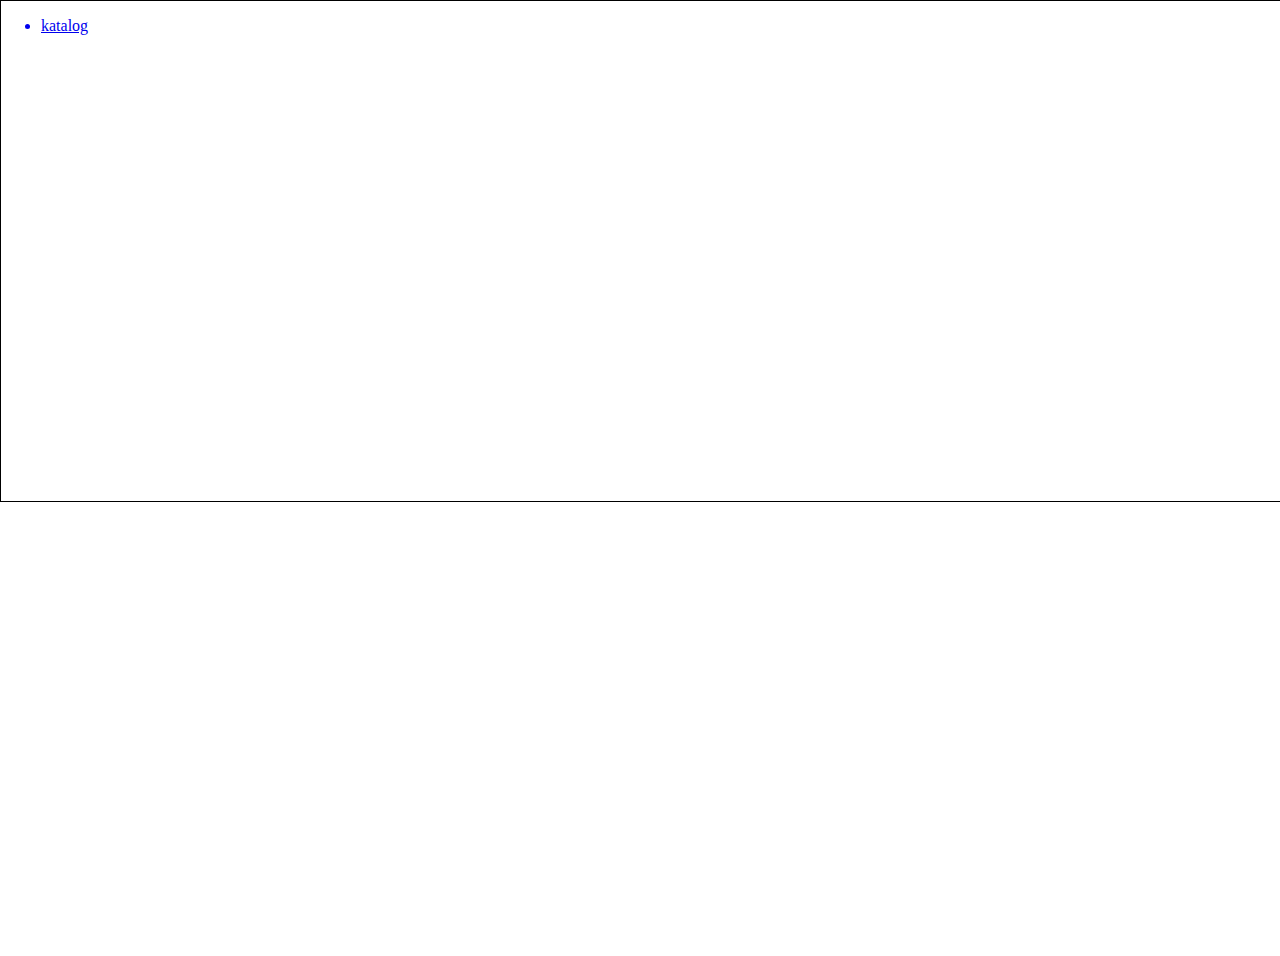
<file: index.html>
<!DOCTYPE html>
<html lang="en">
<head>
    <meta charset="UTF-8">
    <meta name="viewport" content="width=device-width, initial-scale=1.0">

    <title>Document</title>
    <link rel="stylesheet" href="./styles//normazile.css">
    <link rel="stylesheet" href="./styles/main.css">
</head>
<body>
    <div class="wrapper">
        <header>
            <nav>
                <ul>
                  <a href="./pages/katolog.html">
                    <li>katalog</li>
                  </a>
                </ul>
            </nav>
        </header>
    </div>
    <iframe  src="https://www.google.com/maps/embed?pb=!1m18!1m12!1m3!1d3069.7113841783503!2d67.07281967693581!3d39.701192771563576!2m3!1f0!2f0!3f0!3m2!1i1024!2i768!4f13.1!3m3!1m2!1s0x3f4d234b95752bf5%3A0x99c56cf3379e5044!2sZarafshon%20MFY!5e0!3m2!1sen!2s!4v1698314265354!5m2!1sen!2s" width="600" height="450" style="border:0;" allowfullscreen="" loading="lazy" referrerpolicy="no-referrer-when-downgrade"></iframe>
</body>
</html>
</file>
<file: styles/main.css>
.wrapper{
    width: 1300px;
    margin: 0 auto;
}
:root{
    --border: 1px solid;
}
header{
    width: 100%;
    height: 500px;
    border: var(--border);
    
}
</file>
<file: styles/normazile.css>
/*! normalize.css v8.0.1 | MIT License | github.com/necolas/normalize.css */

/* Document
   ========================================================================== */

/**
 * 1. Correct the line height in all browsers.
 * 2. Prevent adjustments of font size after orientation changes in iOS.
 */

 html {
    line-height: 1.15; /* 1 */
    -webkit-text-size-adjust: 100%; /* 2 */
  }
  
  /* Sections
     ========================================================================== */
  
  /**
   * Remove the margin in all browsers.
   */
  
  body {
    margin: 0;
  }
  
  /**
   * Render the `main` element consistently in IE.
   */
  
  main {
    display: block;
  }
  
  /**
   * Correct the font size and margin on `h1` elements within `section` and
   * `article` contexts in Chrome, Firefox, and Safari.
   */
  
  h1 {
    font-size: 2em;
    margin: 0.67em 0;
  }
  
  /* Grouping content
     ========================================================================== */
  
  /**
   * 1. Add the correct box sizing in Firefox.
   * 2. Show the overflow in Edge and IE.
   */
  
  hr {
    box-sizing: content-box; /* 1 */
    height: 0; /* 1 */
    overflow: visible; /* 2 */
  }
  
  /**
   * 1. Correct the inheritance and scaling of font size in all browsers.
   * 2. Correct the odd `em` font sizing in all browsers.
   */
  
  pre {
    font-family: monospace, monospace; /* 1 */
    font-size: 1em; /* 2 */
  }
  
  /* Text-level semantics
     ========================================================================== */
  
  /**
   * Remove the gray background on active links in IE 10.
   */
  
  a {
    background-color: transparent;
  }
  
  /**
   * 1. Remove the bottom border in Chrome 57-
   * 2. Add the correct text decoration in Chrome, Edge, IE, Opera, and Safari.
   */
  
  abbr[title] {
    border-bottom: none; /* 1 */
    text-decoration: underline; /* 2 */
    text-decoration: underline dotted; /* 2 */
  }
  
  /**
   * Add the correct font weight in Chrome, Edge, and Safari.
   */
  
  b,
  strong {
    font-weight: bolder;
  }
  
  /**
   * 1. Correct the inheritance and scaling of font size in all browsers.
   * 2. Correct the odd `em` font sizing in all browsers.
   */
  
  code,
  kbd,
  samp {
    font-family: monospace, monospace; /* 1 */
    font-size: 1em; /* 2 */
  }
  
  /**
   * Add the correct font size in all browsers.
   */
  
  small {
    font-size: 80%;
  }
  
  /**
   * Prevent `sub` and `sup` elements from affecting the line height in
   * all browsers.
   */
  
  sub,
  sup {
    font-size: 75%;
    line-height: 0;
    position: relative;
    vertical-align: baseline;
  }
  
  sub {
    bottom: -0.25em;
  }
  
  sup {
    top: -0.5em;
  }
  
  /* Embedded content
     ========================================================================== */
  
  /**
   * Remove the border on images inside links in IE 10.
   */
  
  img {
    border-style: none;
  }
  
  /* Forms
     ========================================================================== */
  
  /**
   * 1. Change the font styles in all browsers.
   * 2. Remove the margin in Firefox and Safari.
   */
  
  button,
  input,
  optgroup,
  select,
  textarea {
    font-family: inherit; /* 1 */
    font-size: 100%; /* 1 */
    line-height: 1.15; /* 1 */
    margin: 0; /* 2 */
  }
  
  /**
   * Show the overflow in IE.
   * 1. Show the overflow in Edge.
   */
  
  button,
  input { /* 1 */
    overflow: visible;
  }
  
  /**
   * Remove the inheritance of text transform in Edge, Firefox, and IE.
   * 1. Remove the inheritance of text transform in Firefox.
   */
  
  button,
  select { /* 1 */
    text-transform: none;
  }
  
  /**
   * Correct the inability to style clickable types in iOS and Safari.
   */
  
  button,
  [type="button"],
  [type="reset"],
  [type="submit"] {
    -webkit-appearance: button;
  }
  
  /**
   * Remove the inner border and padding in Firefox.
   */
  
  button::-moz-focus-inner,
  [type="button"]::-moz-focus-inner,
  [type="reset"]::-moz-focus-inner,
  [type="submit"]::-moz-focus-inner {
    border-style: none;
    padding: 0;
  }
  
  /**
   * Restore the focus styles unset by the previous rule.
   */
  
  button:-moz-focusring,
  [type="button"]:-moz-focusring,
  [type="reset"]:-moz-focusring,
  [type="submit"]:-moz-focusring {
    outline: 1px dotted ButtonText;
  }
  
  /**
   * Correct the padding in Firefox.
   */
  
  fieldset {
    padding: 0.35em 0.75em 0.625em;
  }
  
  /**
   * 1. Correct the text wrapping in Edge and IE.
   * 2. Correct the color inheritance from `fieldset` elements in IE.
   * 3. Remove the padding so developers are not caught out when they zero out
   *    `fieldset` elements in all browsers.
   */
  
  legend {
    box-sizing: border-box; /* 1 */
    color: inherit; /* 2 */
    display: table; /* 1 */
    max-width: 100%; /* 1 */
    padding: 0; /* 3 */
    white-space: normal; /* 1 */
  }
  
  /**
   * Add the correct vertical alignment in Chrome, Firefox, and Opera.
   */
  
  progress {
    vertical-align: baseline;
  }
  
  /**
   * Remove the default vertical scrollbar in IE 10+.
   */
  
  textarea {
    overflow: auto;
  }
  
  /**
   * 1. Add the correct box sizing in IE 10.
   * 2. Remove the padding in IE 10.
   */
  
  [type="checkbox"],
  [type="radio"] {
    box-sizing: border-box; /* 1 */
    padding: 0; /* 2 */
  }
  
  /**
   * Correct the cursor style of increment and decrement buttons in Chrome.
   */
  
  [type="number"]::-webkit-inner-spin-button,
  [type="number"]::-webkit-outer-spin-button {
    height: auto;
  }
  
  /**
   * 1. Correct the odd appearance in Chrome and Safari.
   * 2. Correct the outline style in Safari.
   */
  
  [type="search"] {
    -webkit-appearance: textfield; /* 1 */
    outline-offset: -2px; /* 2 */
  }
  
  /**
   * Remove the inner padding in Chrome and Safari on macOS.
   */
  
  [type="search"]::-webkit-search-decoration {
    -webkit-appearance: none;
  }
  
  /**
   * 1. Correct the inability to style clickable types in iOS and Safari.
   * 2. Change font properties to `inherit` in Safari.
   */
  
  ::-webkit-file-upload-button {
    -webkit-appearance: button; /* 1 */
    font: inherit; /* 2 */
  }
  
  /* Interactive
     ========================================================================== */
  
  /*
   * Add the correct display in Edge, IE 10+, and Firefox.
   */
  
  details {
    display: block;
  }
  
  /*
   * Add the correct display in all browsers.
   */
  
  summary {
    display: list-item;
  }
  
  /* Misc
     ========================================================================== */
  
  /**
   * Add the correct display in IE 10+.
   */
  
  template {
    display: none;
  }
  
  /**
   * Add the correct display in IE 10.
   */
  
  [hidden] {
    display: none;
  }
</file>
